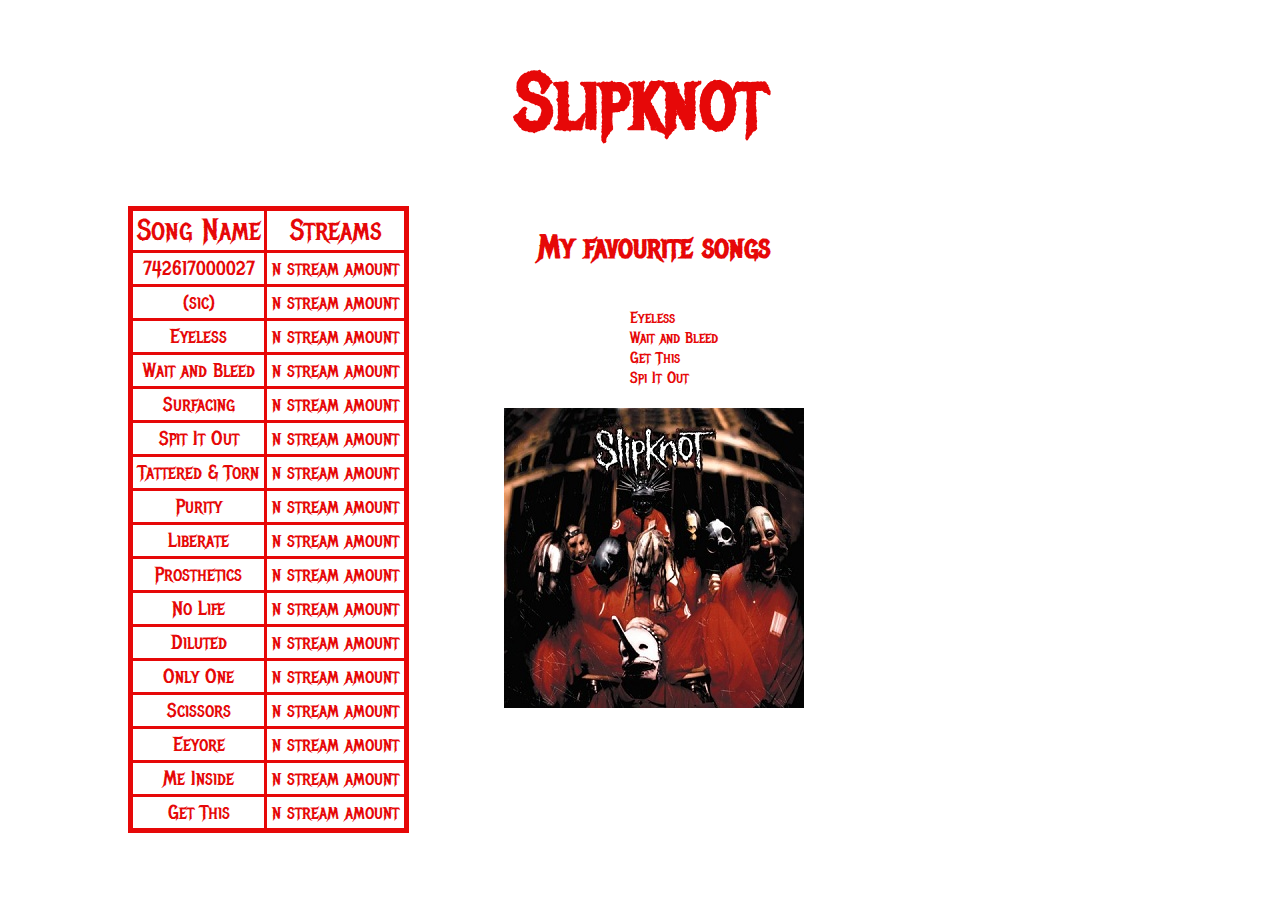
<file: index.html>
<!DOCTYPE html>
<html lang="en">
<head>
    <meta charset="UTF-8">
    <meta name="viewport" content="width=device-width, initial-scale=1.0">
    <title>Slipknot</title>
    <link rel="preconnect" href="https://fonts.googleapis.com">
<link rel="preconnect" href="https://fonts.gstatic.com" crossorigin>
<link href="https://fonts.googleapis.com/css2?family=Metal+Mania&display=swap" rel="stylesheet">
<link href="https://fonts.googleapis.com/css2?family=Metal+Mania&display=swap" rel="stylesheet">
    <link rel="stylesheet" type="text/css" href="styles.css"/>
</head>
<body>
    <section class="container">
    <div><h1 class="hero-section-head">Slipknot</h1></div>
    <div class="main-div">
        <div class="secondary-div">
            

            <table class="songlist-table">
            <thead>
                <tr>
                    <td class="table-head"> Song Name</td>
                    <td class="table-head"> Streams</td>
                </tr>
            </thead>
                <tr class="table-row">
                <td class="song-list-item">742617000027</td>
                <td class="song-list-item"> n stream amount</td>
            </tr>
            <tr class="table-row">
                <td class="song-list-item">(sic)</td>
                <td class="song-list-item"> n stream amount</td>
            </tr>
            <tr class="table-row">
                <td class="song-list-item">Eyeless</td>
                <td class="song-list-item"> n stream amount</td>
            </tr>
            <tr class="table-row">
                <td class="song-list-item">Wait and Bleed</td>
                <td class="song-list-item"> n stream amount</td>
            </tr>
            <tr class="table-row">
                <td class="song-list-item">Surfacing</td>
                <td class="song-list-item"> n stream amount</td>
            </tr>
            <tr class="table-row">
                <td class="song-list-item">Spit It Out</td>
                <td class="song-list-item"> n stream amount</td>
            </tr>
            <tr class="table-row">
                <td class="song-list-item">Tattered & Torn</td>
                <td class="song-list-item"> n stream amount</td>
            </tr>
            <tr class="table-row">
                <td class="song-list-item">Purity</td>
                <td class="song-list-item"> n stream amount</td>
            </tr>
            <tr class="table-row">
                <td class="song-list-item">Liberate</td>
                <td class="song-list-item"> n stream amount</td>
            </tr>
            <tr class="table-row">
                <td class="song-list-item">Prosthetics</td>
                <td class="song-list-item"> n stream amount</td>
            </tr>
            <tr class="table-row">
                <td class="song-list-item">No Life</td>
                <td class="song-list-item"> n stream amount</td>
            </tr>
            <tr class="table-row">
                <td class="song-list-item">Diluted</td>
                <td class="song-list-item"> n stream amount</td>
            </tr>
            <tr class="table-row">
                <td class="song-list-item">Only One</td>
                <td class="song-list-item"> n stream amount</td>
            </tr>
            <tr class="table-row">
                <td class="song-list-item">Scissors</td>
                <td class="song-list-item"> n stream amount</td>
            </tr>
            <tr class="table-row">
                <td class="song-list-item">Eeyore</td>
                <td class="song-list-item"> n stream amount</td>
            </tr>
            <tr class="table-row">
                <td class="song-list-item">Me Inside</td>
                <td class="song-list-item"> n stream amount</td>
            </tr>
            <tr class="table-row">
                <td class="song-list-item">Get This</td>
                <td class="song-list-item"> n stream amount</td>
            </tr>
        </table>
    <div class="div-favourite">
        <h1 class="secondry-header">My favourite songs</h1>
        <ul class="favourite">
            <li class="favourite-item">Eyeless</li>
            <li class="favourite-item">Wait and Bleed</li>
            <li class="favourite-item">Get This</li>
            <li class="favourite-item">Spi It Out</li>
        </ul>
        <img src="./imgs/self-titled.jpg" height="300px" width="300px" alt="album cover" class="self-titled-cover">    
       
    </div>
 
    </div>

        <iframe width="560" height="315" src="https://www.youtube.com/embed/9bZkp7q19f0?si=_QaDzvjGc3TRP0-V" title="YouTube video player" frameborder="0" allow="accelerometer; autoplay; clipboard-write; encrypted-media; gyroscope; picture-in-picture; web-share" allowfullscreen></iframe>   









    </div>
</section>
</body>
</file>
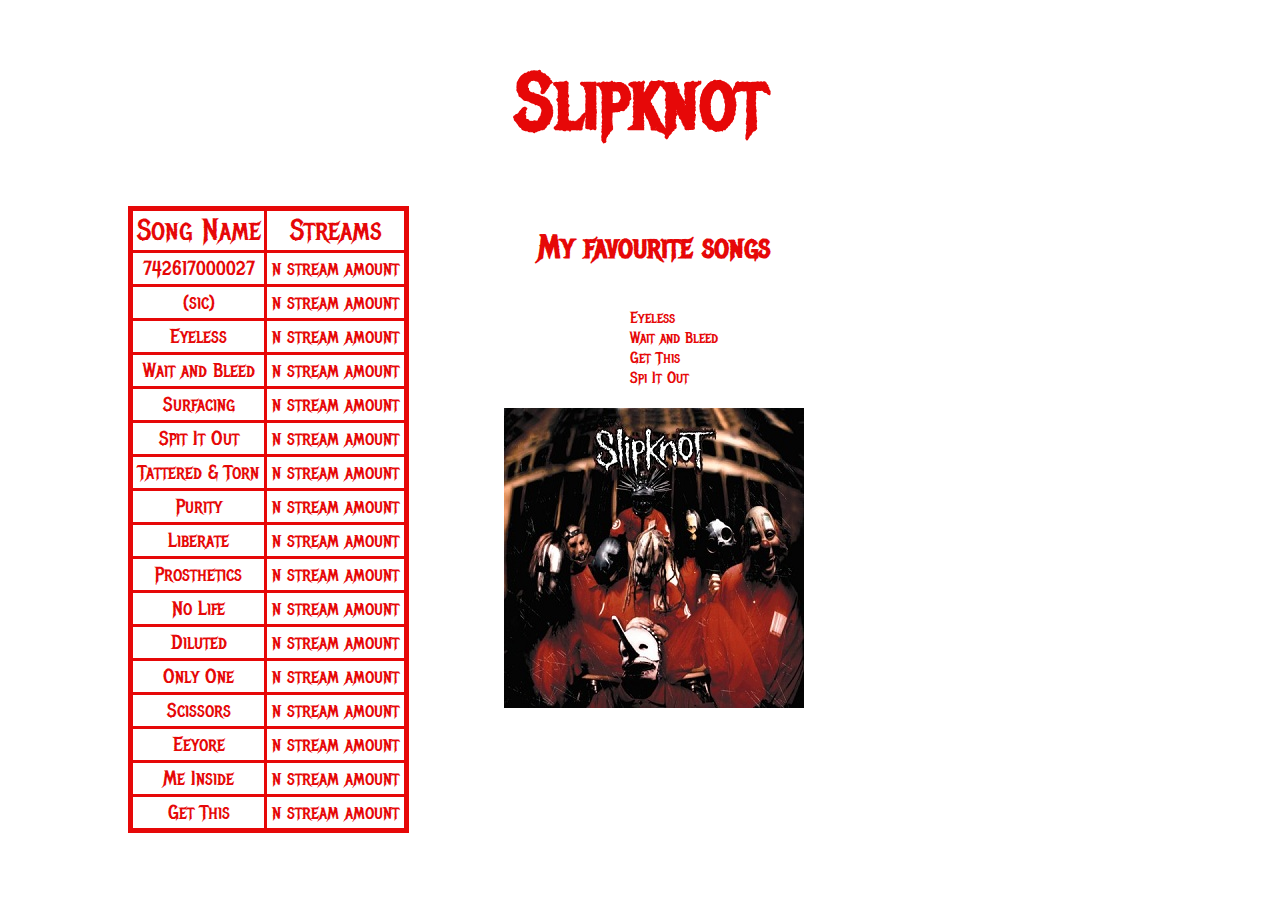
<file: first-album.html>
<!DOCTYPE html>
<html lang="en">
<head>
    <meta charset="UTF-8">
    <meta name="viewport" content="width=device-width, initial-scale=1.0">
    <title>Slipknot</title>
    <link rel="preconnect" href="https://fonts.googleapis.com">
<link rel="preconnect" href="https://fonts.gstatic.com" crossorigin>
<link href="https://fonts.googleapis.com/css2?family=Metal+Mania&display=swap" rel="stylesheet">
<link href="https://fonts.googleapis.com/css2?family=Metal+Mania&display=swap" rel="stylesheet">
    <link rel="stylesheet" type="text/css" href="styles.css"/>
</head>
<body>
    <section class="container">
    <div><h1 class="hero-section-head">Slipknot</h1></div>
    <div class="main-div">
        <div class="secondary-div">
            

            <table class="songlist-table">
            <thead>
                <tr>
                    <td class="table-head"> Song Name</td>
                    <td class="table-head"> Streams</td>
                </tr>
            </thead>
                <tr class="table-row">
                <td class="song-list-item">742617000027</td>
                <td class="song-list-item"> n stream amount</td>
            </tr>
            <tr class="table-row">
                <td class="song-list-item">(sic)</td>
                <td class="song-list-item"> n stream amount</td>
            </tr>
            <tr class="table-row">
                <td class="song-list-item">Eyeless</td>
                <td class="song-list-item"> n stream amount</td>
            </tr>
            <tr class="table-row">
                <td class="song-list-item">Wait and Bleed</td>
                <td class="song-list-item"> n stream amount</td>
            </tr>
            <tr class="table-row">
                <td class="song-list-item">Surfacing</td>
                <td class="song-list-item"> n stream amount</td>
            </tr>
            <tr class="table-row">
                <td class="song-list-item">Spit It Out</td>
                <td class="song-list-item"> n stream amount</td>
            </tr>
            <tr class="table-row">
                <td class="song-list-item">Tattered & Torn</td>
                <td class="song-list-item"> n stream amount</td>
            </tr>
            <tr class="table-row">
                <td class="song-list-item">Purity</td>
                <td class="song-list-item"> n stream amount</td>
            </tr>
            <tr class="table-row">
                <td class="song-list-item">Liberate</td>
                <td class="song-list-item"> n stream amount</td>
            </tr>
            <tr class="table-row">
                <td class="song-list-item">Prosthetics</td>
                <td class="song-list-item"> n stream amount</td>
            </tr>
            <tr class="table-row">
                <td class="song-list-item">No Life</td>
                <td class="song-list-item"> n stream amount</td>
            </tr>
            <tr class="table-row">
                <td class="song-list-item">Diluted</td>
                <td class="song-list-item"> n stream amount</td>
            </tr>
            <tr class="table-row">
                <td class="song-list-item">Only One</td>
                <td class="song-list-item"> n stream amount</td>
            </tr>
            <tr class="table-row">
                <td class="song-list-item">Scissors</td>
                <td class="song-list-item"> n stream amount</td>
            </tr>
            <tr class="table-row">
                <td class="song-list-item">Eeyore</td>
                <td class="song-list-item"> n stream amount</td>
            </tr>
            <tr class="table-row">
                <td class="song-list-item">Me Inside</td>
                <td class="song-list-item"> n stream amount</td>
            </tr>
            <tr class="table-row">
                <td class="song-list-item">Get This</td>
                <td class="song-list-item"> n stream amount</td>
            </tr>
        </table>
    <div class="div-favourite">
        <h1 class="secondry-header">My favourite songs</h1>
        <ul class="favourite">
            <li class="favourite-item">Eyeless</li>
            <li class="favourite-item">Wait and Bleed</li>
            <li class="favourite-item">Get This</li>
            <li class="favourite-item">Spi It Out</li>
        </ul>
        <img src="./imgs/self-titled.jpg" height="300px" width="300px" alt="album cover" class="self-titled-cover">    
       
    </div>
 
    </div>

        <iframe width="560" height="315" src="https://www.youtube.com/embed/9bZkp7q19f0?si=_QaDzvjGc3TRP0-V" title="YouTube video player" frameborder="0" allow="accelerometer; autoplay; clipboard-write; encrypted-media; gyroscope; picture-in-picture; web-share" allowfullscreen></iframe>   









    </div>
</section>
</body>
</file>
<file: styles.css>
.ul {list-style: none;
}
.song-list-item {
    font-family: 'Metal Mania';
    color: #E60808;
    font-size: 20px;
    font-style: normal;
    font-weight: 400px;
    height: 25px;
    padding-right: 5px;
    padding-left: 5px;
    padding-top: 3px;
    padding-bottom: 3px;
    text-align: center;

}
.songlist-table {
    border: 5px solid #E60808;
    border-collapse: collapse;
    border-right:3px solud #E60808 ;
    margin-left: 120px;

}
td, th{
    border: 3px solid #E60808;
}
.table-row {
    border: 3px solid #E60808;
}
.table-head {
    font-family: 'Metal Mania';
    color: #E60808;
    font-size: 30px;
    font-style: normal;
    font-weight: 400px;
    height: 25px;
    text-align: center;

}
.hero-section-head {
    font-family: 'Metal Mania';
    color: #E60808;
    font-size: 80px;
    font-style: normal;
    font-weight: 400px;
    height: 25x;
    text-align: center;

    stroke: 10px solid black;


}
.main-div {
    display: flex;
    justify-content: space-between;
    width: 1400px;
    padding-right: 200px;
}
.secondary-div {
    display: flex;
    justify-content: space-between;
    align-items: start;
    row-gap: 200px;
}
.div-favourite {
    display: flex;
flex-direction: column;
gap: 4px;
padding-left: 40px;
padding-right: 40px;
width: 290px;
height: 500px;
align-items: center; 
padding-left: 100px;}
.secondry-header {
    font-family: 'Metal mania';
    color: #E60808;

}
.favourite-item {
    font-family: 'Metal mania';
    color: #E60808;
    list-style: none;
}
.container {
    margin-left: auto;
    margin-right: auto;
}
.video {
    margin-left: 200px;}
.ul {list-style: none;
}
.song-list-item {
    font-family: 'Metal Mania';
    color: #E60808;
    font-size: 20px;
    font-style: normal;
    font-weight: 400px;
    height: 25px;
    padding-right: 5px;
    padding-left: 5px;
    padding-top: 3px;
    padding-bottom: 3px;
    text-align: center;

}
.songlist-table {
    border: 5px solid #E60808;
    border-collapse: collapse;
    border-right:3px solud #E60808 ;
    margin-left: 120px;

}
td, th{
    border: 3px solid #E60808;
}
.table-row {
    border: 3px solid #E60808;
}
.table-head {
    font-family: 'Metal Mania';
    color: #E60808;
    font-size: 30px;
    font-style: normal;
    font-weight: 400px;
    height: 25px;
    text-align: center;

}
.hero-section-head {
    font-family: 'Metal Mania';
    color: #E60808;
    font-size: 80px;
    font-style: normal;
    font-weight: 400px;
    height: 25x;
    text-align: center;

    stroke: 10px solid black;


}
.main-div {
    display: flex;
    justify-content: space-between;
    width: 1400px;
    padding-right: 200px;
}
.secondary-div {
    display: flex;
    justify-content: space-between;
    align-items: start;
    row-gap: 200px;
}
.div-favourite {
    display: flex;
flex-direction: column;
gap: 4px;
padding-left: 40px;
padding-right: 40px;
width: 290px;
height: 500px;
align-items: center; 
padding-left: 100px;}
.secondry-header {
    font-family: 'Metal mania';
    color: #E60808;

}
.favourite-item {
    font-family: 'Metal mania';
    color: #E60808;
    list-style: none;
}
.container {
    margin-left: auto;
    margin-right: auto;
}
.video {
    margin-left: 200px;
}
</file>
